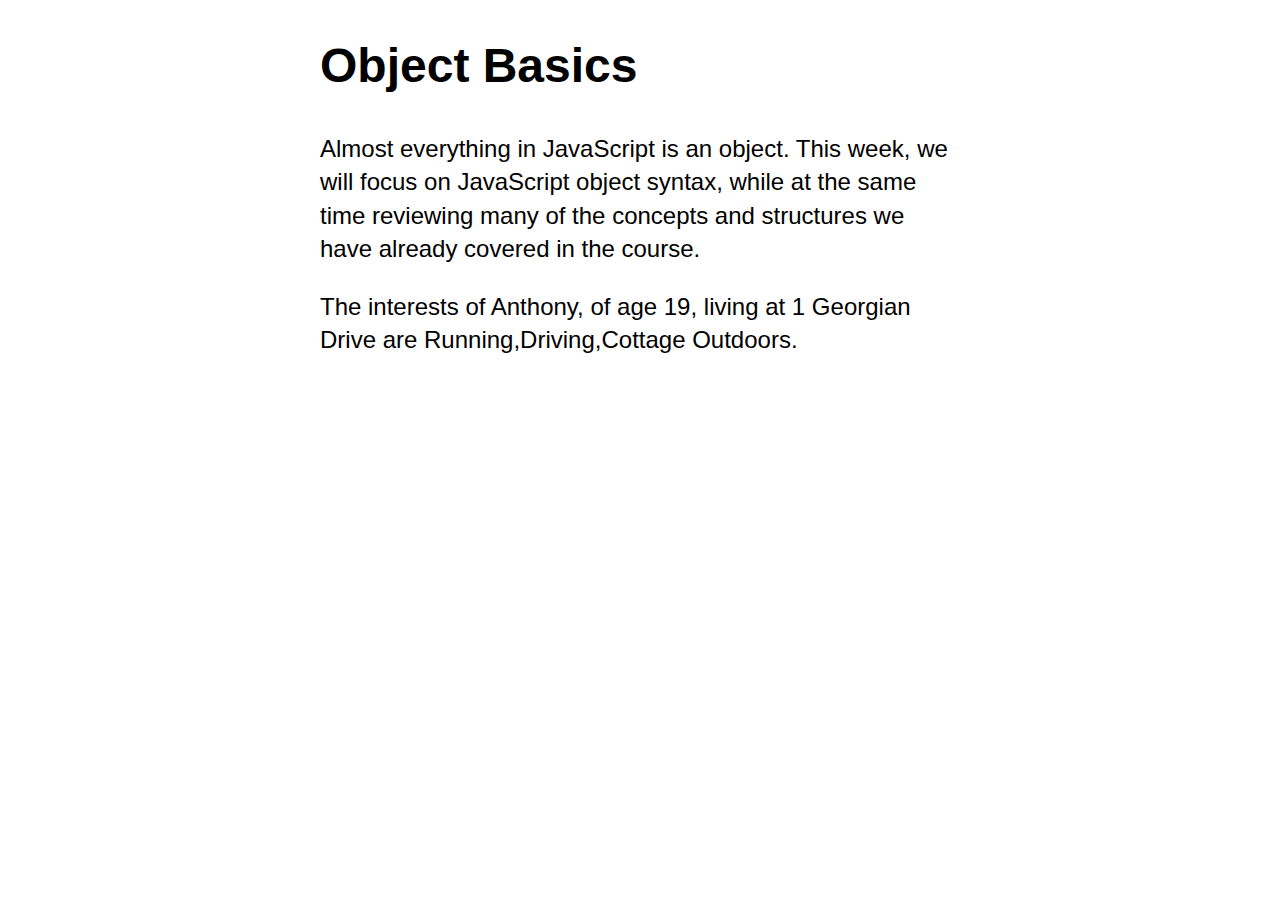
<file: index.html>
<!DOCTYPE html>
<html lang="en">

<head>
	<meta charset="utf-8" />
	<title>Object Basics | COMP1073 Client-Side JavaScript</title>
	<meta name="viewport" content="width=device-width, initial-scale=1.0" />
	<link href="normalize.css" rel="stylesheet" />
	<link href="styles.css" rel="stylesheet" />
	<script src="objects.js" defer></script>
	<script src="oop.js" defer></script>
</head>

<body>
	<h1>Object Basics</h1>
	<p>Almost everything in JavaScript is an object. This week, we will focus on JavaScript object syntax, while at the
		same time reviewing many of the concepts and structures we have already covered in the course.</p>
	<p id="output"></p>
</body>

</html>
</file>
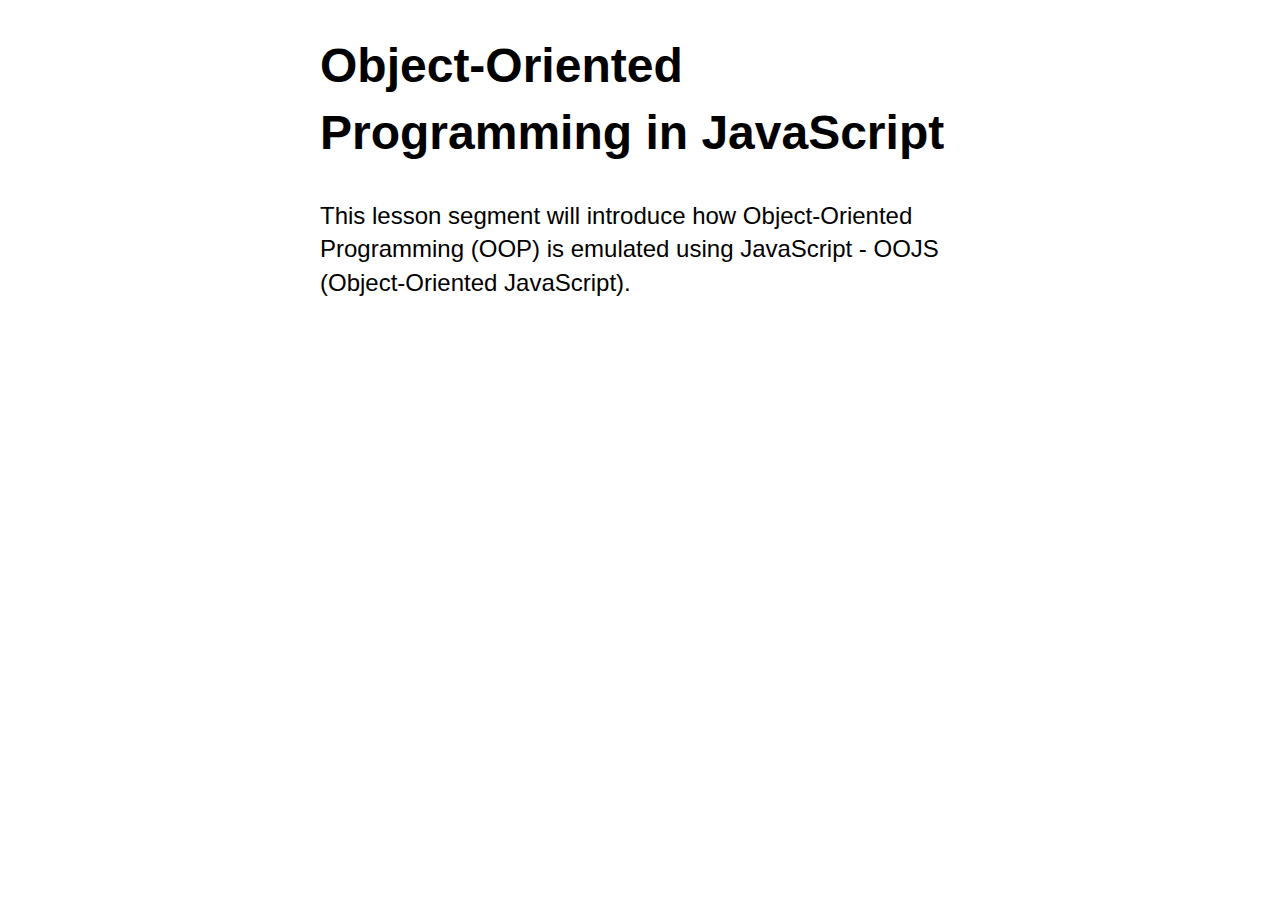
<file: oop.html>
<!DOCTYPE html>
<html lang="en">

<head>
	<meta charset="utf-8" />
	<title>Object-Oriented Programming | COMP1073 Client-Side JavaScript</title>
	<meta name="viewport" content="width=device-width, initial-scale=1.0" />
	<link href="normalize.css" rel="stylesheet" />
	<link href="styles.css" rel="stylesheet" />
	<script src="oop.js" defer></script>
</head>

<body>
	<h1>Object-Oriented Programming in JavaScript</h1>
	<p>This lesson segment will introduce how Object-Oriented Programming (OOP) is emulated using JavaScript - OOJS
		(Object-Oriented JavaScript).</p>
	<p id="output"></p>
	<p id="output2"></p>
</body>

</html>
</file>
<file: styles.css>
/* Page Styles */
@charset "utf-8";
body {
	font-family: sans-serif;
	font-size: 150%;
	line-height: 1.4;
	width: 640px;
	margin-left: auto;
	margin-right: auto;
	/* transition: all 1s; */
}
</file>
